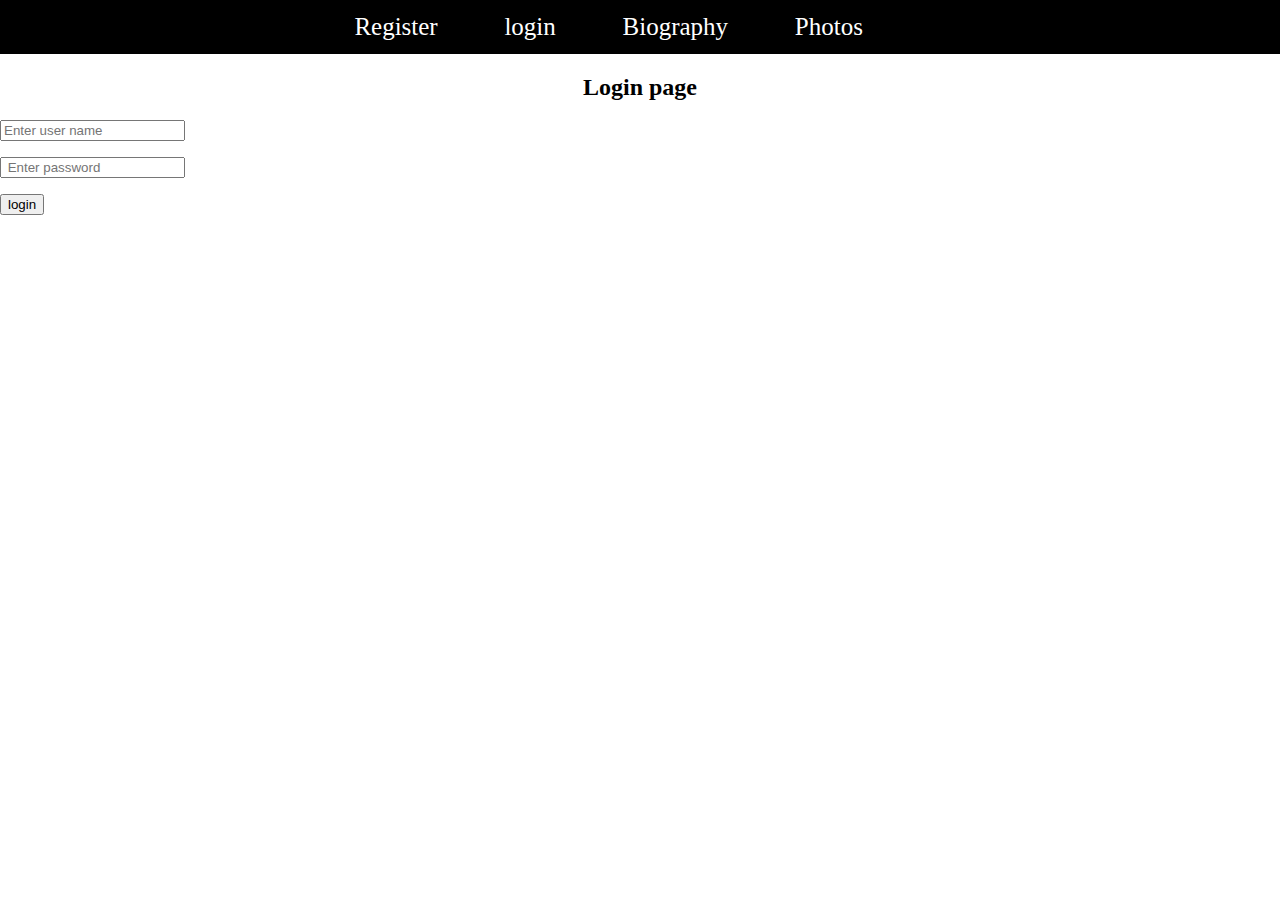
<file: login.html>
<!DOCTYPE html>
<html>
<head>
	<meta charset="utf-8">
	<meta name="viewport" content="width=device-width, initial-scale=1">
	<title></title>
	<link rel="stylesheet" href="navigation.css"/>
	</head>
<body>
	<nav class="navbar">
		<a href="index.html">Register</a>
		<a href="login.html">login</a>
		<a href="savi.html">Biography</a>
		<a href="photos.html">Photos</a>
	</nav>
	<form action="savi.html">
		<center><h2>Login page</h2></center>
		<p><input placeholder="Enter user name"/></p>
		<p><input placeholder=" Enter password" type="password"></p>
		<p><button>login</button></p>

	</form>

</body>
</html>
</file>
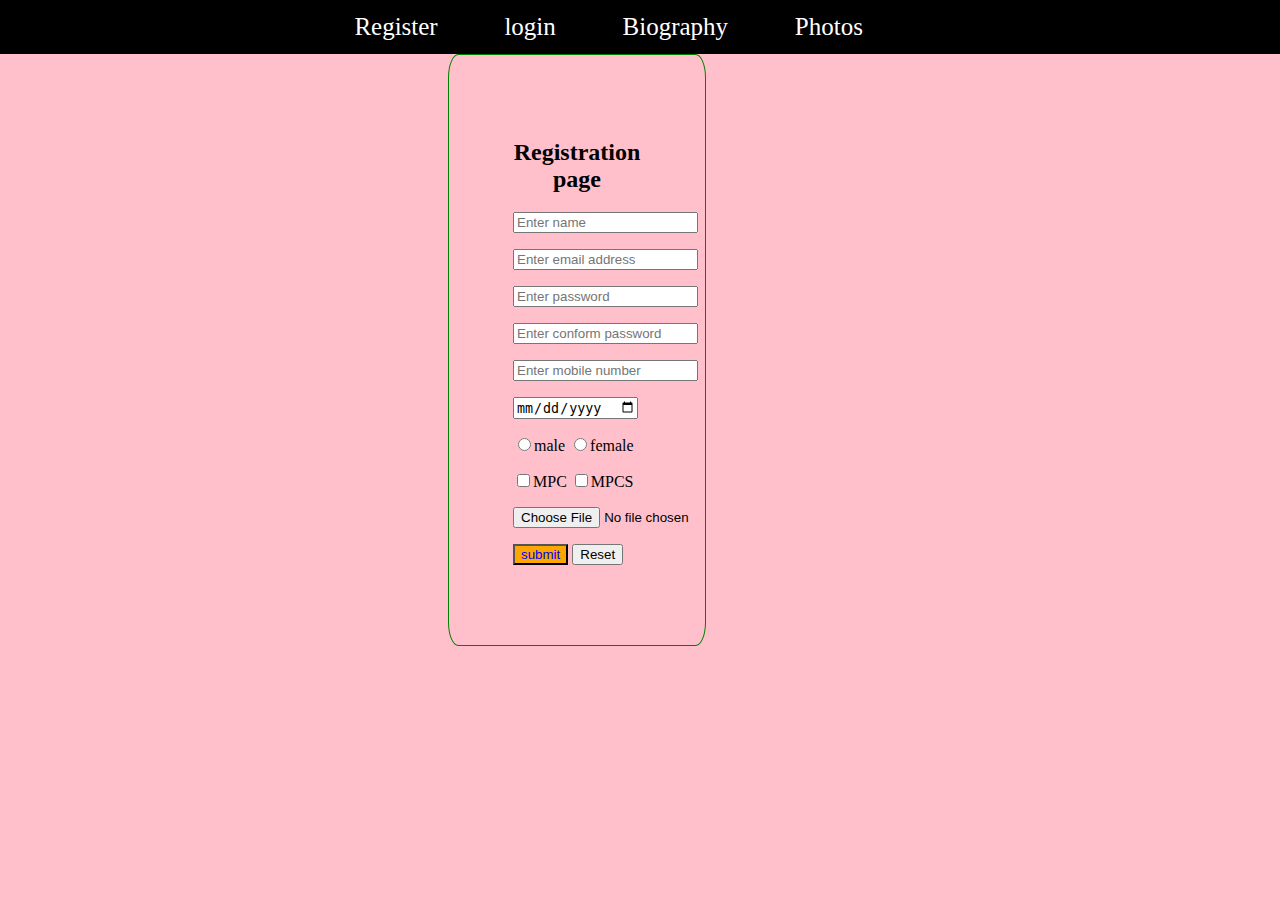
<file: register.html>
<!DOCTYPE html>
<html>
<head>
	<meta charset="utf-8">
	<meta name="viewport" content="width=device-width, initial-scale=1">
	<title></title>
	<link rel="stylesheet" href="navigation.css"/>
	<style type="text/css">
		body{
			background-color: pink;
		}
		.page{
			border: 1px solid green;
			width: 10%;
			padding: 5%;
			margin-left: 35%;
			border-radius: 4%;
		}
		.btn-submit{
			background-color: orange;
			color: blue;

		}
	</style>
</head>
<body>
	<nav class="navbar">
		<a href="index.html">Register</a>
		<a href="login.html">login</a>
		<a href="savi.html">Biography</a>
		<a href="photos.html">Photos</a>
	</nav>
	<form  class="page" action="login.html">
		<center><h2>Registration page</h2></center>
		<p><input placeholder="Enter name" type="text" required /></p>
		<p><input placeholder="Enter email address" type="email"/></p>
		<p><input placeholder="Enter password" type="password"/></p>
		<p><input placeholder="Enter conform password" type="password"/></p>
		<p><input placeholder="Enter mobile number" type="number"/></p>
		<p><input type="date"/></p>
		<p>
			<input type="radio" value="male" name="gender"/>male
			<input type="radio" value="female" name="gender"/>female
		</p>
		<p>
			<input type="checkbox" value="mpc"/>MPC
			<input type="checkbox" value="mpcs"/>MPCS

		</p>
		<p><input type="file"/></p>
		<p>
			<button class="btn-submit">submit</button>
            <input type="reset">
		</p>

	</form>


</body>
</html>
</file>
<file: navigation.css>
body{
			margin: 0%;
		}
		.navbar{
			background-color: black;
			padding: 1%;
			color: white;
			text-align: center;

			

		}
		.navbar a{
			color: white;
			margin-right: 5%;
			font-size: 25px;
			text-decoration: none;
			}
</file>
